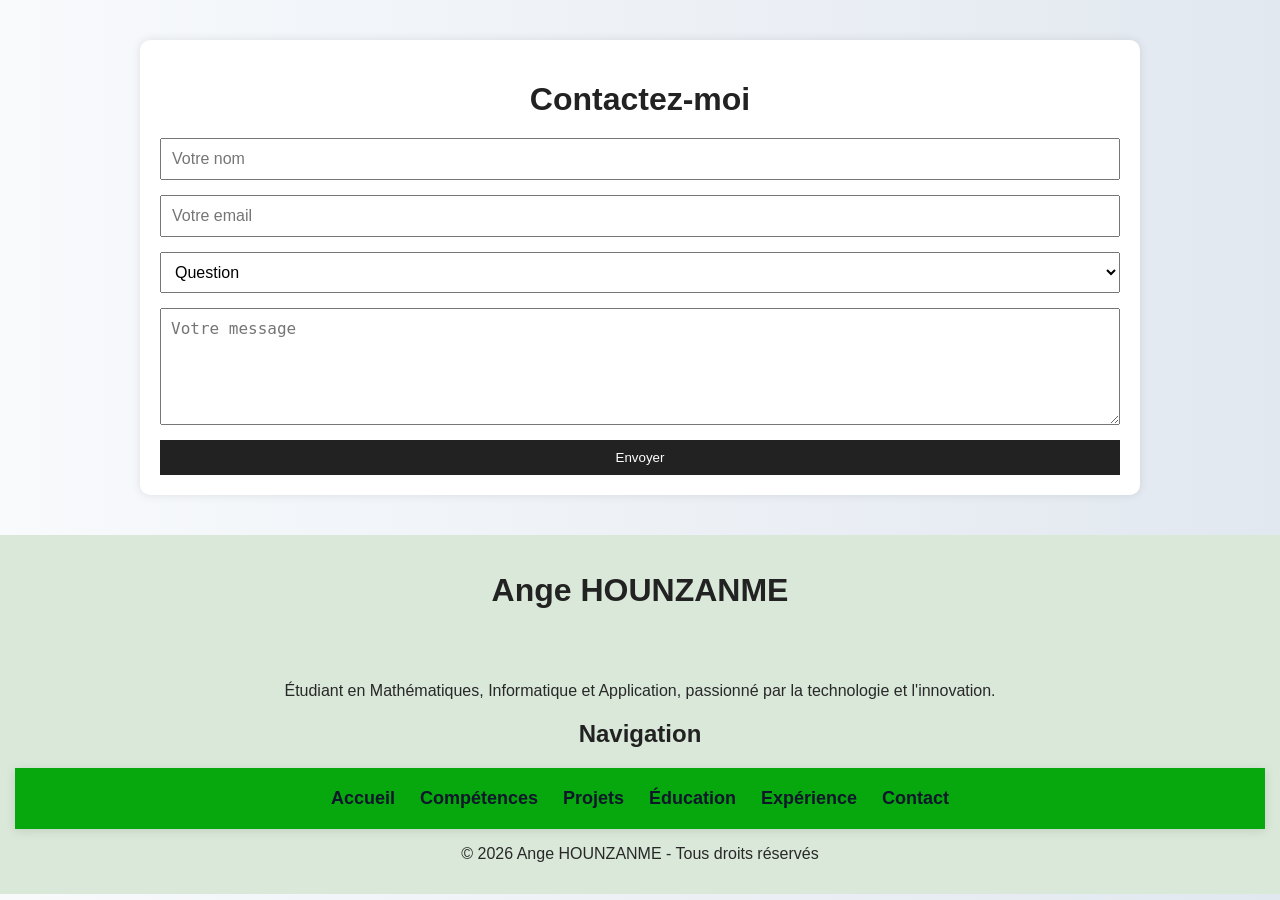
<file: contact.html>
<!DOCTYPE html>
<html lang="fr">
<head>
    <meta charset="UTF-8">
    <meta name="viewport" content="width=device-width, initial-scale=1.0">
    <title>Contact</title>
    <link rel="stylesheet" href="style.css">
</head>
<body>

<div class="container">
    <div class="card">
        <h1>Contactez-moi</h1>

        <form>
            <input type="text" placeholder="Votre nom" required>

            <input type="email" placeholder="Votre email" required>

            <select>
                <option>Question</option>
                <option>Collaboration</option>
                <option>Autre</option>
            </select>

            <textarea rows="5" placeholder="Votre message"></textarea>

            <button type="submit">Envoyer</button>
        </form>
    </div>
</div>
<footer>
    <h1>Ange HOUNZANME</h1><br><br>
    <p>Étudiant en Mathématiques, Informatique et Application, passionné par la technologie et l'innovation.</p>
    <h2>Navigation</h2>
    <p>
    <nav>
    <a href="index.html">Accueil</a>
    <a href="skills.html">Compétences</a>
    <a href="projects.html">Projets</a>
    <a href="education.html">Éducation</a>
    <a href="experience.html">Expérience</a>
    <a href="contact.html">Contact</a>
</nav>
    </p>
    <p>© 2026 Ange HOUNZANME - Tous droits réservés</p>
</footer>
</body>
</html>
</file>
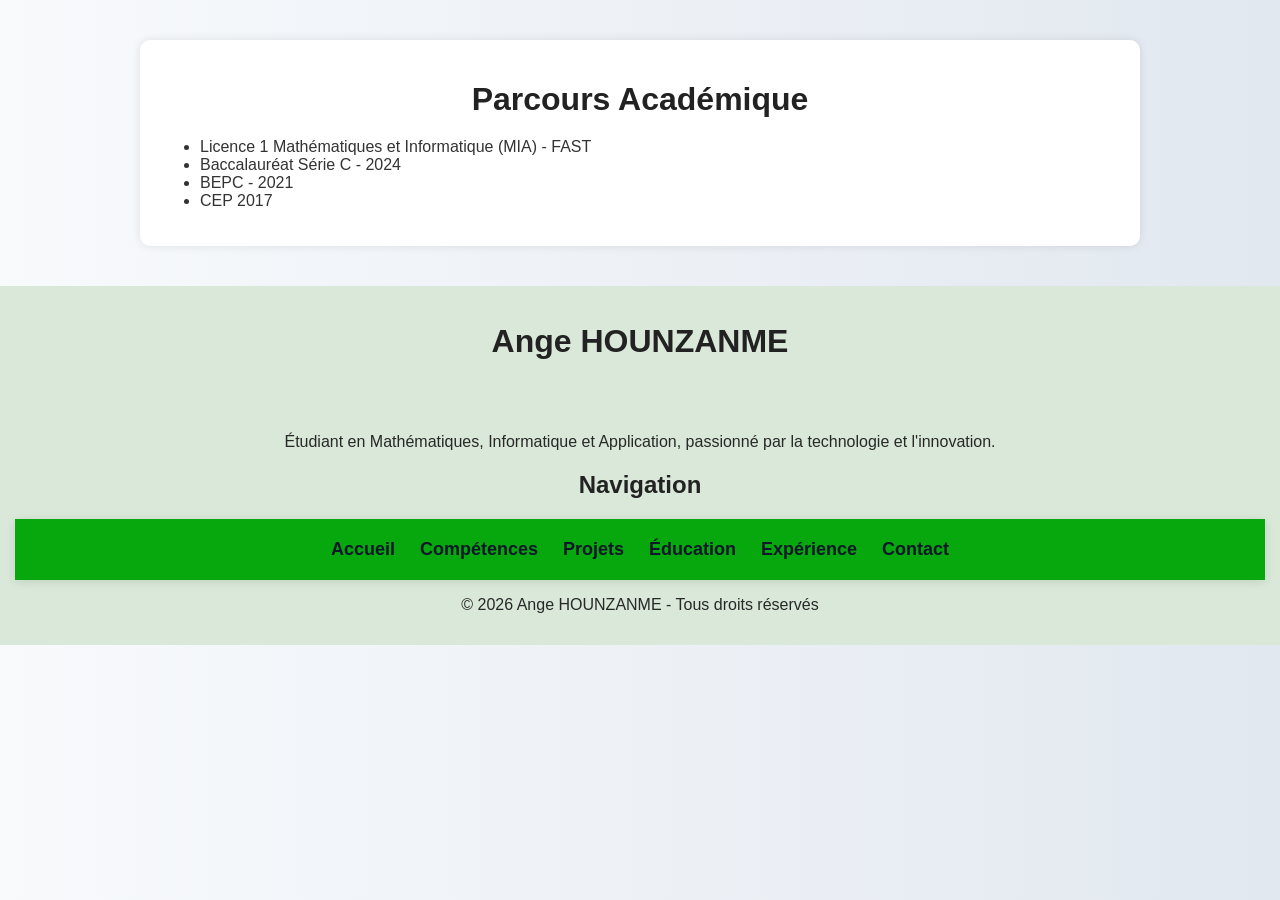
<file: education.html>
<!DOCTYPE html>
<html lang="fr">
<head>
    <meta charset="UTF-8">
    <meta name="viewport" content="width=device-width, initial-scale=1.0">
    <title>Éducation</title>
    <link rel="stylesheet" href="style.css">
</head>
<body>

<div class="container">
    <div class="card">
        <h1>Parcours Académique</h1>

        <ul>
            <li>
                Licence 1 Mathématiques et Informatique (MIA) - FAST
            </li>

            <li>
                Baccalauréat Série C - 2024
            </li>
            <li>
                BEPC - 2021
            </li>
            <li>
                CEP 2017
            </li>
        </ul>
    </div>
</div>
<footer>
    <h1>Ange HOUNZANME</h1><br><br>
    <p>Étudiant en Mathématiques, Informatique et Application, passionné par la technologie et l'innovation.</p>
    <h2>Navigation</h2>
    <p>
    <nav>
    <a href="index.html">Accueil</a>
    <a href="skills.html">Compétences</a>
    <a href="projects.html">Projets</a>
    <a href="education.html">Éducation</a>
    <a href="experience.html">Expérience</a>
    <a href="contact.html">Contact</a>
</nav>
    </p>
    <p>© 2026 Ange HOUNZANME - Tous droits réservés</p>
</footer>
</body>
</html>
</file>
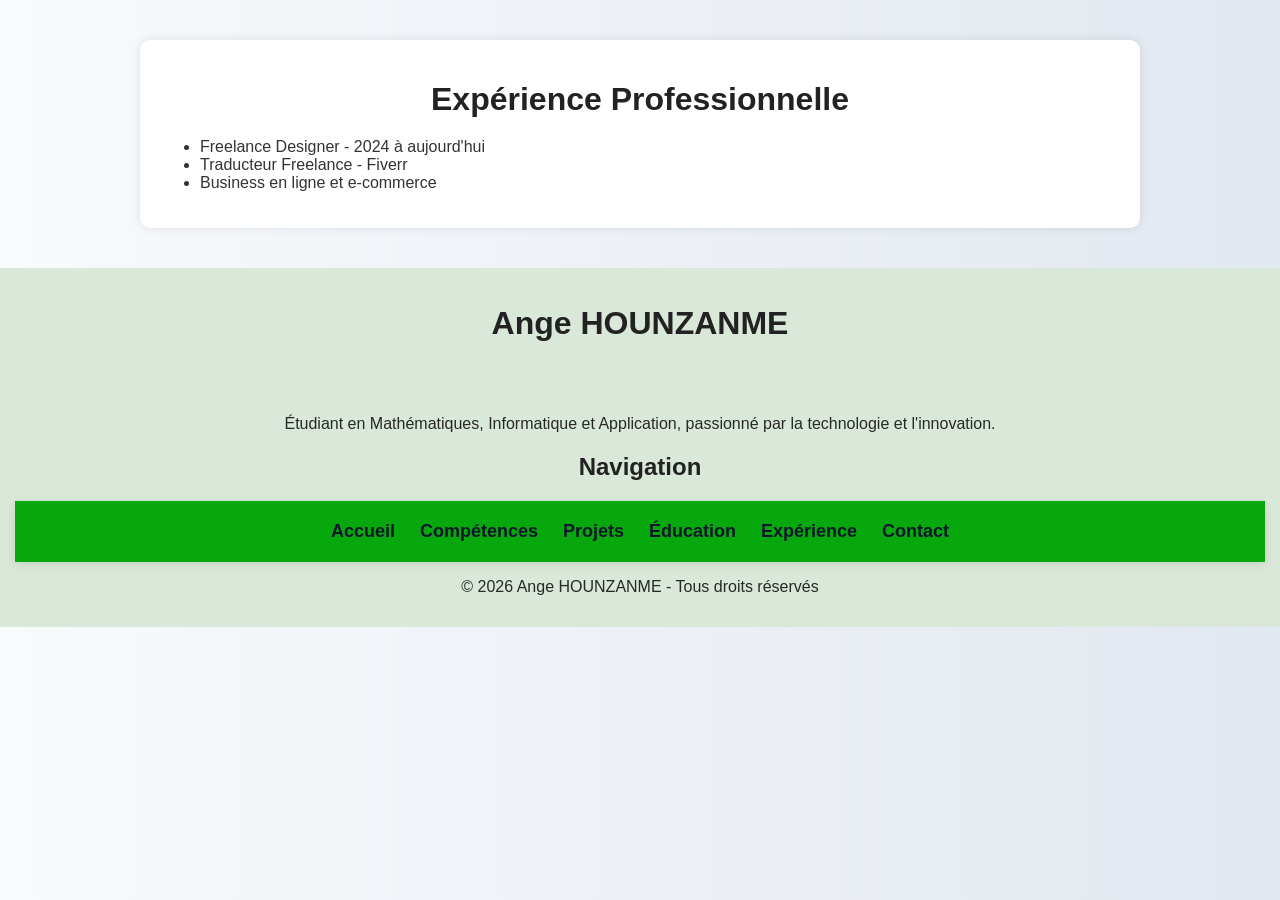
<file: experience.html>
<!DOCTYPE html>
<html lang="fr">
<head>
    <meta charset="UTF-8">
    <meta name="viewport" content="width=device-width, initial-scale=1.0">
    <title>Expérience</title>
    <link rel="stylesheet" href="style.css">
</head>
<body>

<div class="container">
    <div class="card">
        <h1>Expérience Professionnelle</h1>

        <ul>
            <li>
                Freelance Designer - 2024 à aujourd'hui
            </li>

            <li>
                Traducteur Freelance - Fiverr
            </li>

            <li>
                Business en ligne et e-commerce
            </li>
        </ul>
    </div>
</div>
<footer>
    <h1>Ange HOUNZANME</h1><br><br>
    <p>Étudiant en Mathématiques, Informatique et Application, passionné par la technologie et l'innovation.</p>
    <h2>Navigation</h2>
    <p>
    <nav>
    <a href="index.html">Accueil</a>
    <a href="skills.html">Compétences</a>
    <a href="projects.html">Projets</a>
    <a href="education.html">Éducation</a>
    <a href="experience.html">Expérience</a>
    <a href="contact.html">Contact</a>
</nav>
    </p>
    <p>© 2026 Ange HOUNZANME - Tous droits réservés</p>
</footer>
</body>
</html>
</file>
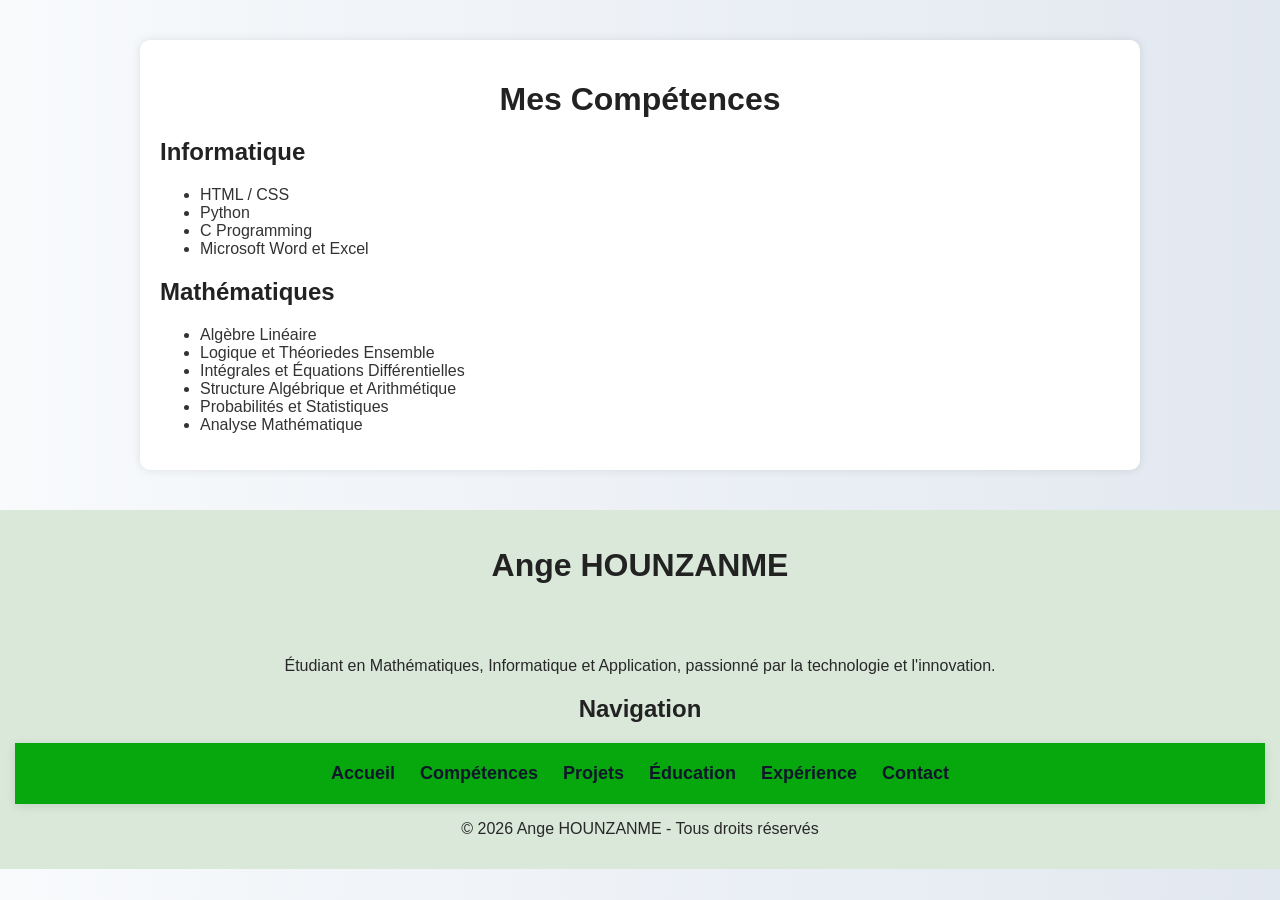
<file: skills.html>
<!DOCTYPE html>
<html lang="fr">
<head>
    <meta charset="UTF-8">
    <meta name="viewport" content="width=device-width, initial-scale=1.0">
    <title>Compétences</title>
    <link rel="stylesheet" href="style.css">
</head>
<body>

<div class="container">
    <div class="card">
        <h1>Mes Compétences</h1>

        <h2>Informatique</h2>
        <ul>
            <li>HTML / CSS</li>
            <li>Python</li>
            <li>C Programming</li>
            <li>Microsoft Word et Excel</li>
        </ul>

        <h2>Mathématiques</h2>
        <ul>
            <li>Algèbre Linéaire</li>
            <li>Logique et Théoriedes Ensemble</li>
            <li>Intégrales et Équations Différentielles</li>
            <li>Structure Algébrique et Arithmétique</li>
            <li>Probabilités et Statistiques</li>
            <li>Analyse Mathématique</li>
        </ul>
    </div>
</div>
<footer>
    <h1>Ange HOUNZANME</h1><br><br>
    <p>Étudiant en Mathématiques, Informatique et Application, passionné par la technologie et l'innovation.</p>
    <h2>Navigation</h2>
    <p>
    <nav>
    <a href="index.html">Accueil</a>
    <a href="skills.html">Compétences</a>
    <a href="projects.html">Projets</a>
    <a href="education.html">Éducation</a>
    <a href="experience.html">Expérience</a>
    <a href="contact.html">Contact</a>
</nav>
    </p>
    <p>© 2026 Ange HOUNZANME - Tous droits réservés</p>
</footer>
</body>
</html>
</file>
<file: style.css>
footer {
    background: hwb(120 85% 9%);
    color: rgb(41, 40, 40);
    text-align: center;
    padding: 15px;
    margin-top: 20px;
}
body {
    font-family: Arial, sans-serif;
    margin: 0;
    padding: 0;
    background-color: white;
    color: #333;
    background: linear-gradient(to right, #f8fafc, #e2e8f0);
}
nav {
    background-color: rgb(128, 26, 0);
    padding: 15px;
    text-align: center;
}

nav {
    display: flex;
    justify-content: center;
    align-items: center;
    gap: 25px;
    background-color: rgb(6, 168, 14);
    padding: 20px;
    box-shadow: 0px 2px 10px rgba(0,0,0,0.1); 
}

nav a {
    text-decoration: none;
    color: #0f172a;
    font-weight: bold;
    font-size: 18px;
    transition: 0.3s;
}
nav a:hover {
    color: #0745cc;
}
.container {
    width: 90%;
    max-width: 1000px;
    margin: auto;
    padding: 20px;
}

h1, h2 {
    color: #222;
}

.card {
    background: white;
    padding: 20px;
    margin-top: 20px;
    border-radius: 10px;
    box-shadow: 0 0 10px rgba(0,0,0,0.1);
    transition: 0.4s;
}
.card:hover {
    transform: translateY(-10px);
    box-shadow: 0px 10px 30px rgba(0,0,0,0.2);
}
img {
    max-width: 100%;
    border-radius: 10px;
}
form {
    display: flex;
    flex-direction: column;
}

input, textarea, select {
    margin-bottom: 15px;
    padding: 10px;
    font-size: 16px;
}

button {
    background-color: #222;
    color: white;
    padding: 10px;
    border: none;
    cursor: pointer;
}

button:hover {
    background-color: orange;
}

@media (max-width: 768px) {
    nav {
        display: flex;
        flex-direction: column;
    }

    nav a {
        margin: 10px 0;
    }
}
.card p {
    font-size: 18px;
    line-height: 1.8;
    text-align: justify;
}

.card h1 {
    text-align: center;
    margin-bottom: 20px;
}

.card img {
    display: block;
    margin: auto;
    width: 200px;
    height: 200px;
    object-fit: cover;
    border-radius: 50%;
    margin-bottom: 20px;
}
.hero {
    display: flex;
    justify-content: space-between;
    align-items: center;
    padding: 60px;
    flex-wrap: wrap;
}
.hero-text {
    animation: slideLeft 1s ease;
}

@keyframes slideLeft {

    from {
        opacity: 0;
        transform: translateX(-50px);
    }

    to {
        opacity: 1;
        transform: translateX(0);
    }
}

.hero-text h1 {
    font-size: 50px;
    color: #0f172a;
}

.hero-text h2 {
    color: #2563eb;
}

.hero-text p {
    font-size: 18px;
    line-height: 1.8;
}

.hero-image img {
    flex: 1;
    display: flex;
    justify-content: center;
    align-items: center;
    width: 600px;
    height: 750px;
    object-fit: cover;
    box-shadow: 0px 0px 30px rgba(0,0,0,0.2);
}

.btn {
    display: inline-block;
    margin-top: 20px;
    background: #2563eb;
    color: white;
    padding: 12px 25px;
    text-decoration: none;
    border-radius: 8px;
    transition: 0.3s;
}

.btn:hover {
    background: #1e40af;
}
.tech {
    text-align: center;
    padding: 60px;
}

.tech-container {
    display: flex;
    justify-content: center;
    gap: 20px;
    flex-wrap: wrap;
}

.tech-box {
    background: rgb(17, 175, 3);
    padding: 20px 40px;
    border-radius: 10px;

    box-shadow: 0px 5px 15px rgba(12, 0, 0, 0.1);

    transition: 0.3s;
}

.tech-box:hover {
    transform: scale(1.05);
}
.navbar{
    background-color: rgb(6, 175, 6);
    display: flex;
    justify-content: space-between;
    align-items: center;
    padding: 15px 20px;
    position: relative;
}
.logo{
    color: white;
    font-size: 24px;
    font-weight: bold;
}
.nav-links{
    list-style: none;
    display: flex;
    gap: 20px;
}
.nav-links li a{
    color: rgb(10, 1, 1);
    text-decoration: none;
    font-size: 18px;
}
.menu-toggle{
    display: none;
    font-size: 30px;
    color: rgb(3, 0, 0);
    cursor: pointer;
    margin-left: auto;
}
@media screen and (max-width: 768px){

    .menu-toggle{
        display: block;
    }

    .nav-links{
        display: none;
        flex-direction: column;
        background-color: rgb(17, 196, 17);
        position: absolute;
        top: 70px;
        right: 0;
        width: 200px;
        padding: 20px;
    }

    .nav-links.active{
        display: flex;
    }
}
html{
    scroll-behavior: smooth;
}
</file>
